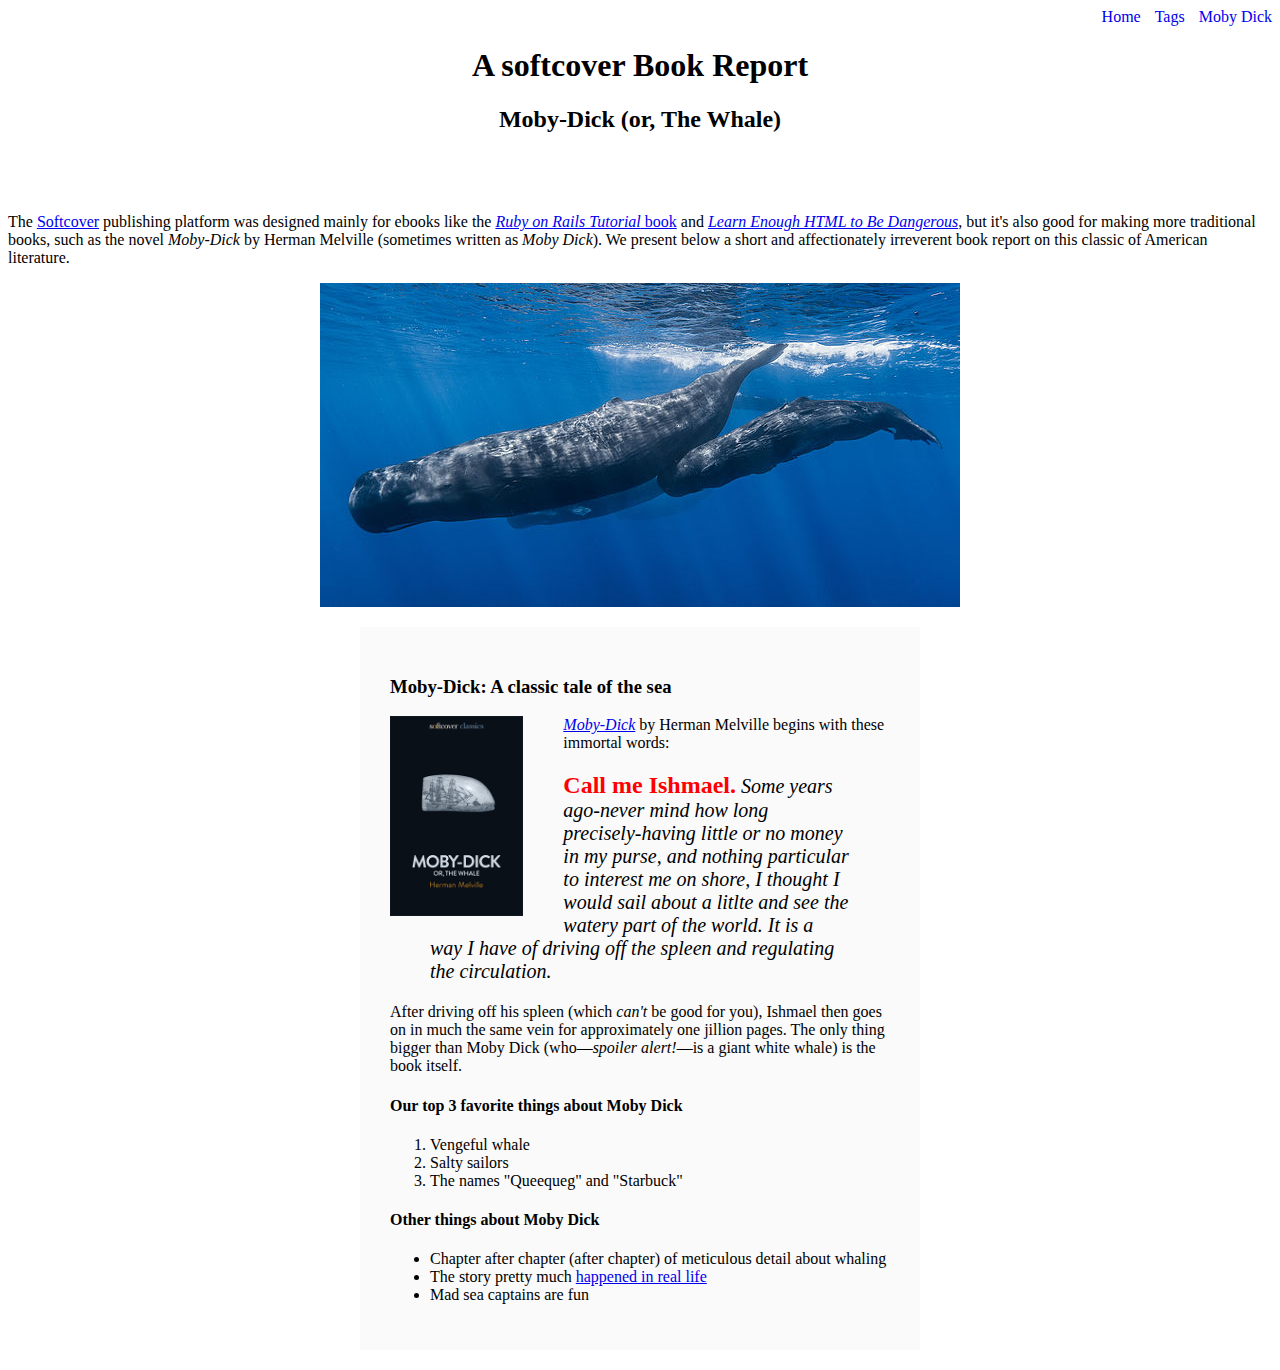
<file: moby_dick.html>
<!DOCTYPE html>
<html lang="en">
<head>
	<title>Moby Dick</title>
	<meta charset="utf-8">
	<link rel="stylesheet" type="text/css" href="css/main.css">

	<!-- Global site tag (gtag.js) - Google Analytics -->
	<script async src="https://www.googletagmanager.com/gtag/js?id=G-ZHJM9DKJTH"></script>
	<script>
	  window.dataLayer = window.dataLayer || [];
	  function gtag(){dataLayer.push(arguments);}
	  gtag('js', new Date());

	  gtag('config', 'G-ZHJM9DKJTH');
	</script>
</head>
<body>

	<div id="main-nav" class="nav-menu">
		<a href="index.html" class="image-link">Home</a>
		<a href="tags.html" class="nav-spacing">Tags</a>
		<a href="moby_dick.html" class="nav-spacing">Moby Dick</a>
	</div>

	<header class="mobydick-header">
		<h1>A softcover Book Report</h1>
		<h2>Moby-Dick (or, The Whale)</h2>
	</header>

	<div>
		<p>
			The <a href="https://www.softcover.io/">Softcover</a> publishing platform was designed mainly for ebooks like the <a href="https://railstutorial.org/book"><em>Ruby on Rails Tutorial</em> book</a> and <a href="https://learnenough.com/html"><em>Learn Enough HTML to Be Dangerous</em></a>, but it's also good for making more traditional books, such as the novel <em>Moby-Dick</em> by Herman Melville (sometimes written as <em>Moby Dick</em>). We present below a short and affectionately irreverent book report on this classic of American literature.
		</p>
	</div>

	<a href="https://commons.wikimedia.org/wiki/File:Sperm_whale_pod.jpg">
		<img src="images/sperm_whales.jpg" alt="Whales" class="centered-image">
	</a>

	<div class="mobydick-block">
		
		<h3>Moby-Dick: A classic tale of the sea</h3>
		<a href="https://www.softcover.io/read/6070fb03/moby-dick" target="_blank" rel="noopener">
			<img src="images/moby_dick.png" alt="Moby Dick" height="200px" class="mobydick-cover">
		</a>

		<p>
			<a href="https://www.softcover.io/read/6070fb03/moby-dick" target="_blank" rel="noopener"><em>Moby-Dick</em></a> by Herman Melville begins with these immortal words:
		</p>

		<blockquote class="mobydick-blockquote">
			<p>
				<span class="ishmael-text">Call me Ishmael.</span> Some years ago-never mind how long precisely-having little or no money in my purse, and nothing particular to interest me on shore, I thought I would sail about a litlte and see the watery part of the world. It is a way I have of driving off the spleen and regulating the circulation.
			</p>
		</blockquote>

		<p>
			After driving off his spleen (which <em>can't</em> be good for you), Ishmael then goes on in much the same vein for approximately one jillion pages. The only thing bigger than Moby Dick (who&mdash;<em>spoiler alert!</em>&mdash;is a giant white whale) is the book itself.
		</p>
	

	<h4>Our top 3 favorite things about Moby Dick</h4>

	<ol>
		<li>Vengeful whale</li>
		<li>Salty sailors</li>
		<li>The names "Queequeg" and "Starbuck"</li>
	</ol>

	<h4>Other things about Moby Dick</h4>

	<ul>
		<li>Chapter after chapter (after chapter) of meticulous detail about whaling</li>
		<li>The story pretty much <a href="https://en.wikipedia.org/wiki/Essex_(whaleship)" target="_blank" rel="noopener">happened in real life</a></li>
		<li>Mad sea captains are fun</li>
	</ul>
	</div>
</body>
</html>
</file>
<file: css/main.css>
.nav-menu{
	text-align: right;
}
.nav-spacing {
	margin: 0 0 0 10px;
	text-decoration: none;
}
.image-link{
	text-decoration: none;
}
.html-blockquote{
	padding: 2px 20px;
	background: #ccc;
}
.mobydick-header{
	text-align: center;
	margin: 0 0 80px;
}
.centered-image{
	display: block; 
	margin: 0 auto;
}
.mobydick-block{
	width: 500px; 
	margin: 20px auto; 
	padding: 30px; 
	background-color: #fafafa;
}
.mobydick-cover{
	float: left; 
	margin: 0 40px 0 0;
}
.mobydick-blockquote{
	font-style: italic; 
	font-size: 20px;
}
.ishmael-text{
	font-style: normal;
	font-size: 24px;
	font-weight: bold;
	color: #ff0000;
}
</file>
